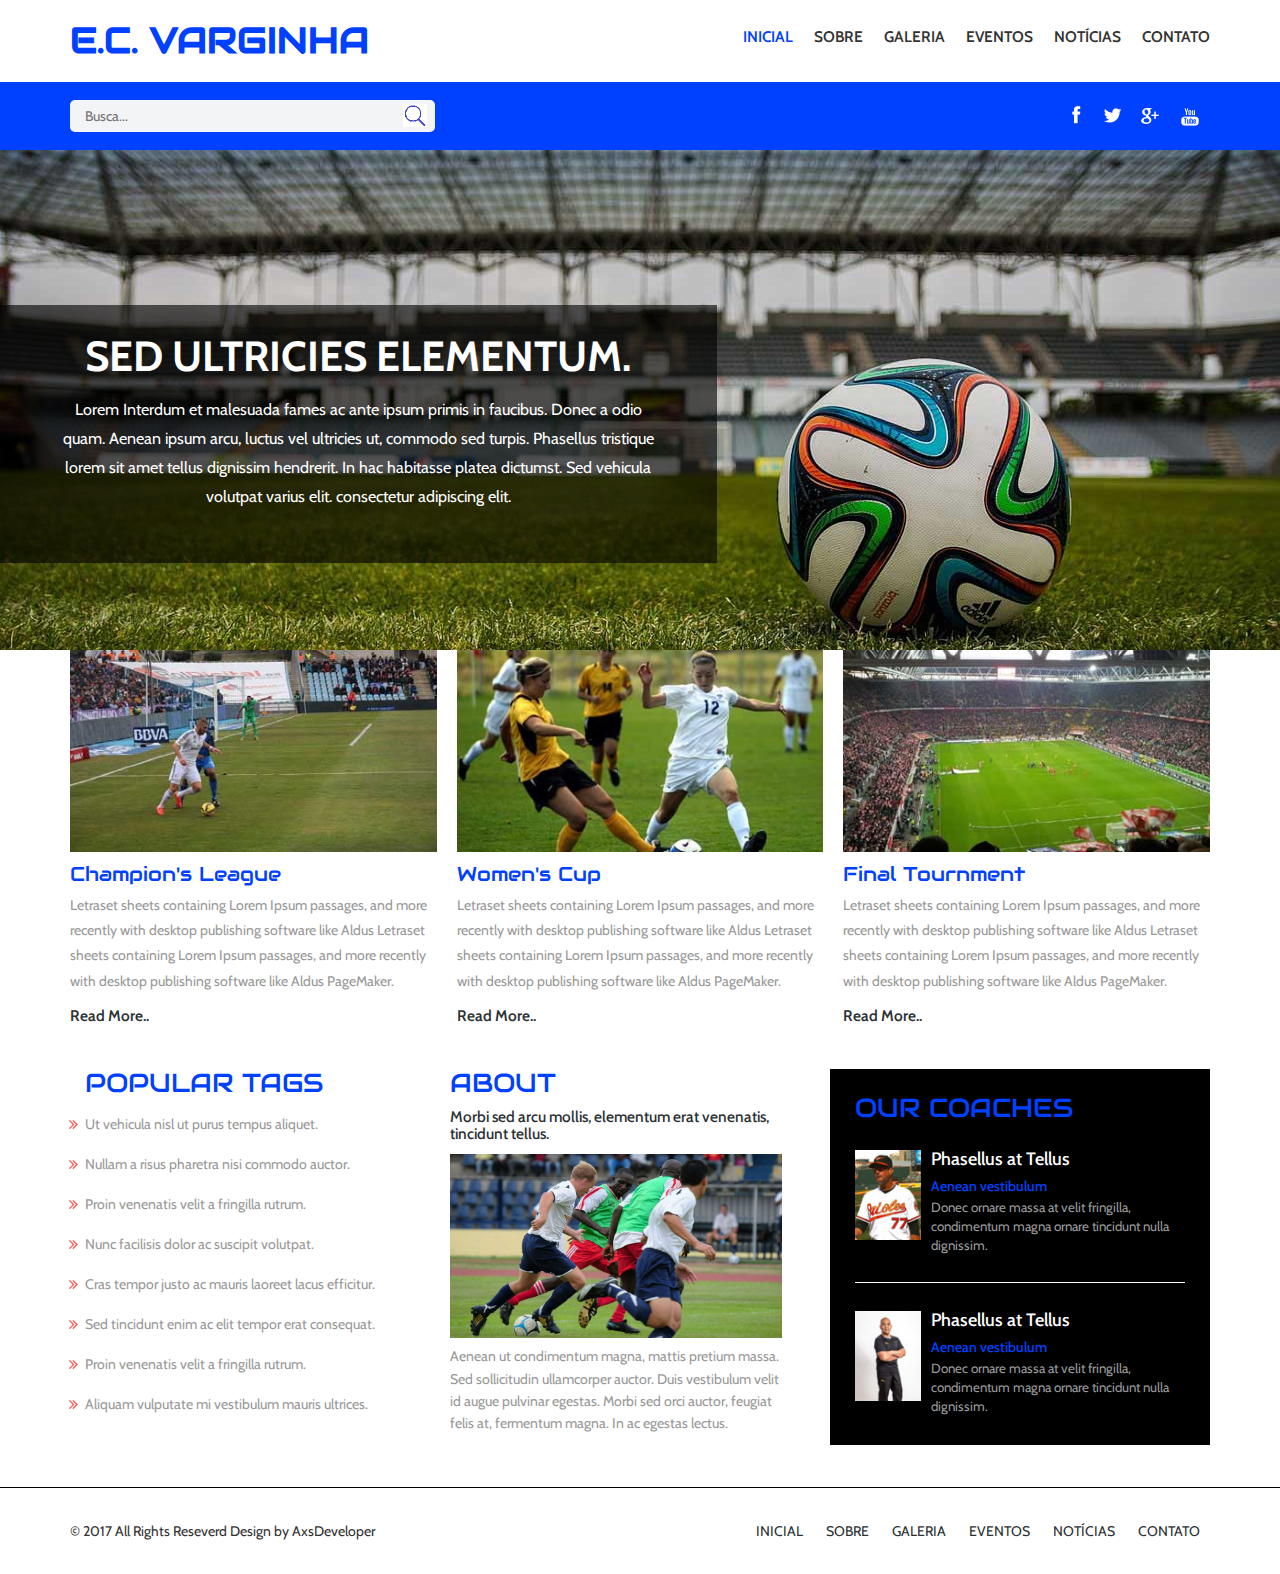
<file: public/index.html>
<!DOCTYPE html>
<html>
<head>
	<title>Esporte Clube Varginha - INICIAL</title>
	<!--fonts-->
		<link href='http://fonts.googleapis.com/css?family=Francois+One' rel='stylesheet' type='text/css'>
		<link href='http://fonts.googleapis.com/css?family=Cabin:400,500,600,700' rel='stylesheet' type='text/css'>	
	    <link href='http://fonts.googleapis.com/css?family=Audiowide' rel='stylesheet' type='text/css'>		
	<!--//fonts-->		
		<link href="css/bootstrap.css" rel="stylesheet" type="text/css" media="all" />
		<link href="css/style.css" rel="stylesheet" type="text/css" media="all" />
	<!-- for-mobile-apps -->
		<meta name="viewport" content="width=device-width, initial-scale=1">
		<meta http-equiv="Content-Type" content="text/html; charset=utf-8" />
		<meta name="keywords" content="Site oficial do Esporte Clube Varginha" />
		<script type="application/x-javascript"> addEventListener("load", function() { setTimeout(hideURLbar, 0); }, false); function hideURLbar(){ window.scrollTo(0,1); } </script>
	<!-- //for-mobile-apps -->
	<!-- js -->
		<script src="js/jquery.min.js"></script>
	<!-- js -->
</head>
<body>
<!-- header -->
<div class="header">
	 <div class="container">
		 <div class="logo">
			   <h1><a href="index.html">E.C. VARGINHA</a></h1>
		 </div>	
		 <div class="top-menu">
			 <span class="menu"></span>
			  <ul>
				 <li class="active"><a href="index.html">INICIAL</a></li>
				 <li><a href="about.html">SOBRE</a></li>
				 <li><a href="gallery.html">GALERIA</a></li>
				 <li><a href="404.html">EVENTOS</a></li>
				 <li><a href="event.html">NOTÍCIAS</a></li>
				 <li><a href="contact.html">CONTATO</a></li>
			 </ul>			 
		 </div>			
		 <!-- script-for-menu -->
		 <script>
				$("span.menu").click(function(){
					$(".top-menu ul").slideToggle("slow" , function(){
					});
				});
		 </script>
		 <!-- script-for-menu -->	  	

		 <div class="clearfix"></div>
	 </div>
</div>
<!-- //header -->
<!-- banner -->
<div class="strip">
	 <div class="container">
	 <div class="search">
		    <form>
		    	<input type="text" value="" placeholder="Busca...">
				<input type="submit" value="">
			</form>
     </div>     
	 <div class="social">			 
			 <a href="https://www.facebook.com/ecvarginha/"><i class="facebook"></i></a>
			 <a href="#"><i class="twitter"></i></a>	
			 <a href="#"><i class="google"></i></a>	
			 <a href="#"><i class="youtube"></i></a>		
	 </div>
		<div class="clearfix"></div>
		</div>
</div>
<!-- banner -->
<div class="banner">
		<script src="js/responsiveslides.min.js"></script>
  <script>
    $(function () {
      $("#slider").responsiveSlides({
      	auto: true,
      	speed: 300,
        manualControls: '#slider3-pager',
      });
    });
  </script>

 <div class="slider">
	  <div class="callbacks_container">
	     <ul class="rslides" id="slider">
	         <li>
				  <img src="images/bnr3.jpg" alt="">
				  <div class="banner-info">
				  <h3>Sed ultricies elementum.</h3>
				  <p>Lorem Interdum et malesuada fames ac ante ipsum primis in faucibus. Donec a odio quam. Aenean ipsum arcu, 
				  luctus vel ultricies ut, commodo sed turpis. Phasellus tristique lorem sit amet tellus dignissim hendrerit.
				  In hac habitasse platea dictumst. Sed vehicula volutpat varius elit. consectetur adipiscing elit.</p>
				  </div>
	         </li>
	         <li>
				 <img src="images/bnr2.jpg" alt="">
	        	 <div class="banner-info">
				  <h3>Curabitur turpis posuere rutrum.</h3>
				  <p>Lorem Interdum et malesuada fames ac ante ipsum primis in faucibus. Donec a odio quam. Aenean ipsum arcu, 
				  luctus vel ultricies ut, commodo sed turpis. Phasellus tristique lorem sit amet tellus dignissim hendrerit.
				  In hac habitasse platea dictumst. Sed vehicula volutpat varius elit. consectetur adipiscing elit.</p>
				  </div>
			 </li>
	         <li>
	             <img src="images/bnr1.jpg" alt="">
	        	 <div class="banner-info">
				  <h3>Sed ultricies elementum.</h3>
				  <p>Lorem Interdum et malesuada fames ac ante ipsum primis in faucibus. Donec a odio quam. Aenean ipsum arcu, 
				  luctus vel ultricies ut, commodo sed turpis. Phasellus tristique lorem sit amet tellus dignissim hendrerit.
				  In hac habitasse platea dictumst. Sed vehicula volutpat varius elit. consectetur adipiscing elit.</p>
				  </div>
	         </li>
	      </ul>
	  </div>
  </div>
<div class="content">
	 <div class="container">
		 <div class="content-grids">
			 <div class="col-md-4 content-grid1">
				 <img src="images/c1.jpg" alt=""/>
				 <h3>Champion's League</h3>
				 <p>Letraset sheets containing Lorem Ipsum passages, and more recently with desktop publishing software like Aldus 
				 Letraset sheets containing Lorem Ipsum passages, and more recently with desktop publishing software like Aldus PageMaker.</p>
				 <a href="#">Read More..</a>
			 </div>
			 <div class="col-md-4 content-grid1">
				 <img src="images/c2.jpg" alt=""/>
				 <h3>Women's Cup</h3>
				 <p>Letraset sheets containing Lorem Ipsum passages, and more recently with desktop publishing software like Aldus 
				 Letraset sheets containing Lorem Ipsum passages, and more recently with desktop publishing software like Aldus PageMaker.</p>
				 <a href="#">Read More..</a>
			 </div>
			 <div class="col-md-4 content-grid1">
				 <img src="images/c3.jpg" alt=""/>
				 <h3>Final Tournment</h3>
				 <p>Letraset sheets containing Lorem Ipsum passages, and more recently with desktop publishing software like Aldus 
				 Letraset sheets containing Lorem Ipsum passages, and more recently with desktop publishing software like Aldus PageMaker.</p>
				 <a href="#">Read More..</a>
			 </div>
			 <div class="clearfix"></div>
		 </div>
	 </div>
</div>
<!--- //content--->
<!-- content-bottom -->
<div class="content-info">
	 <div class="container">
		 <div class="content-bottom-grids">
			 <div class="col-md-4 popular">	
				 <h3>POPULAR TAGS</h3>
				 <ul>
					 <li><a href="#">Ut vehicula nisl ut purus tempus aliquet.</a></li>
					 <li><a href="#">Nullam a risus pharetra nisi commodo auctor.</a></li>
					 <li><a href="#">Proin venenatis velit a fringilla rutrum.</a></li>
					 <li><a href="#">Nunc facilisis dolor ac suscipit volutpat.</a></li>
					 <li><a href="#">Cras tempor justo ac mauris laoreet lacus efficitur.</a></li>
					 <li><a href="#">Sed tincidunt enim ac elit tempor erat consequat.</a></li>
					 <li><a href="#">Proin venenatis velit a fringilla rutrum.</a></li>
					 <li><a href="#"> Aliquam vulputate mi vestibulum mauris ultrices.</a></li>
				 </ul>
			 </div>
			 <div class="col-md-4 welcome-pic">
				 <h3>ABOUT</h3>
				 <h4>Morbi sed arcu mollis, elementum erat venenatis, tincidunt tellus.</h4>
				 <img src="images/cnt.ab.jpg" alt=""/>
				 <p>Aenean ut condimentum magna, mattis pretium massa. Sed sollicitudin ullamcorper auctor. Duis vestibulum velit id augue pulvinar egestas. 
				 Morbi sed orci auctor, feugiat felis at, fermentum magna. In ac egestas lectus.</p>
			</div>
			<div class="col-md-4 coach">
				 <h3>OUR COACHES</h3>
				 <div class="coch-grid chr">
					 <div class="coach-pic">
						 <img src="images/ch1.jpg" alt=""/>
					 </div>
					 <div class="coach-pic-info">
						 <h4><a href="#">Phasellus at Tellus</a></h4>
						 <h5>Aenean vestibulum </h5>
						 <p>Donec ornare massa at velit fringilla, condimentum magna ornare tincidunt nulla dignissim.</p>
					 </div>
					 <div class="clearfix"></div>
				 </div>
				 <div class="coch-grid">
					 <div class="coach-pic">
						 <img src="images/ch2.jpg" alt=""/>
					 </div>
					 <div class="coach-pic-info">
						 <h4><a href="#">Phasellus at Tellus</a></h4>
						 <h5>Aenean vestibulum </h5>
						 <p>Donec ornare massa at velit fringilla, condimentum magna ornare tincidunt nulla dignissim.</p>
					 </div>
					 <div class="clearfix"></div>
				 </div>
			</div>
			<div class="clearfix"></div>
		 </div>
	 </div>
</div>
<!-- //content-bottom -->
<!--footer-->
<div class="footer">
	 <div class="container">
		 <div class="copywrite">
			 <p>© 2017 All Rights Reseverd Design by AxsDeveloper</a> </p>
		 </div>
		 <div class="footer-menu">
			 <ul>
				 <li class="active"><a href="index.html">INICIAL</a></li>
				 <li><a href="about.html">SOBRE</a></li>
				 <li><a href="gallery.html">GALERIA</a></li>
				 <li><a href="404.html">EVENTOS</a></li>
				 <li><a href="event.html">NOTÍCIAS</a></li>
				 <li><a href="contact.html">CONTATO</a></li>
			 </ul>
		 </div>
		 <div class="clearfix"></div>
	 </div>
</div>
<!-- //footer -->
</body>
</html>
</file>
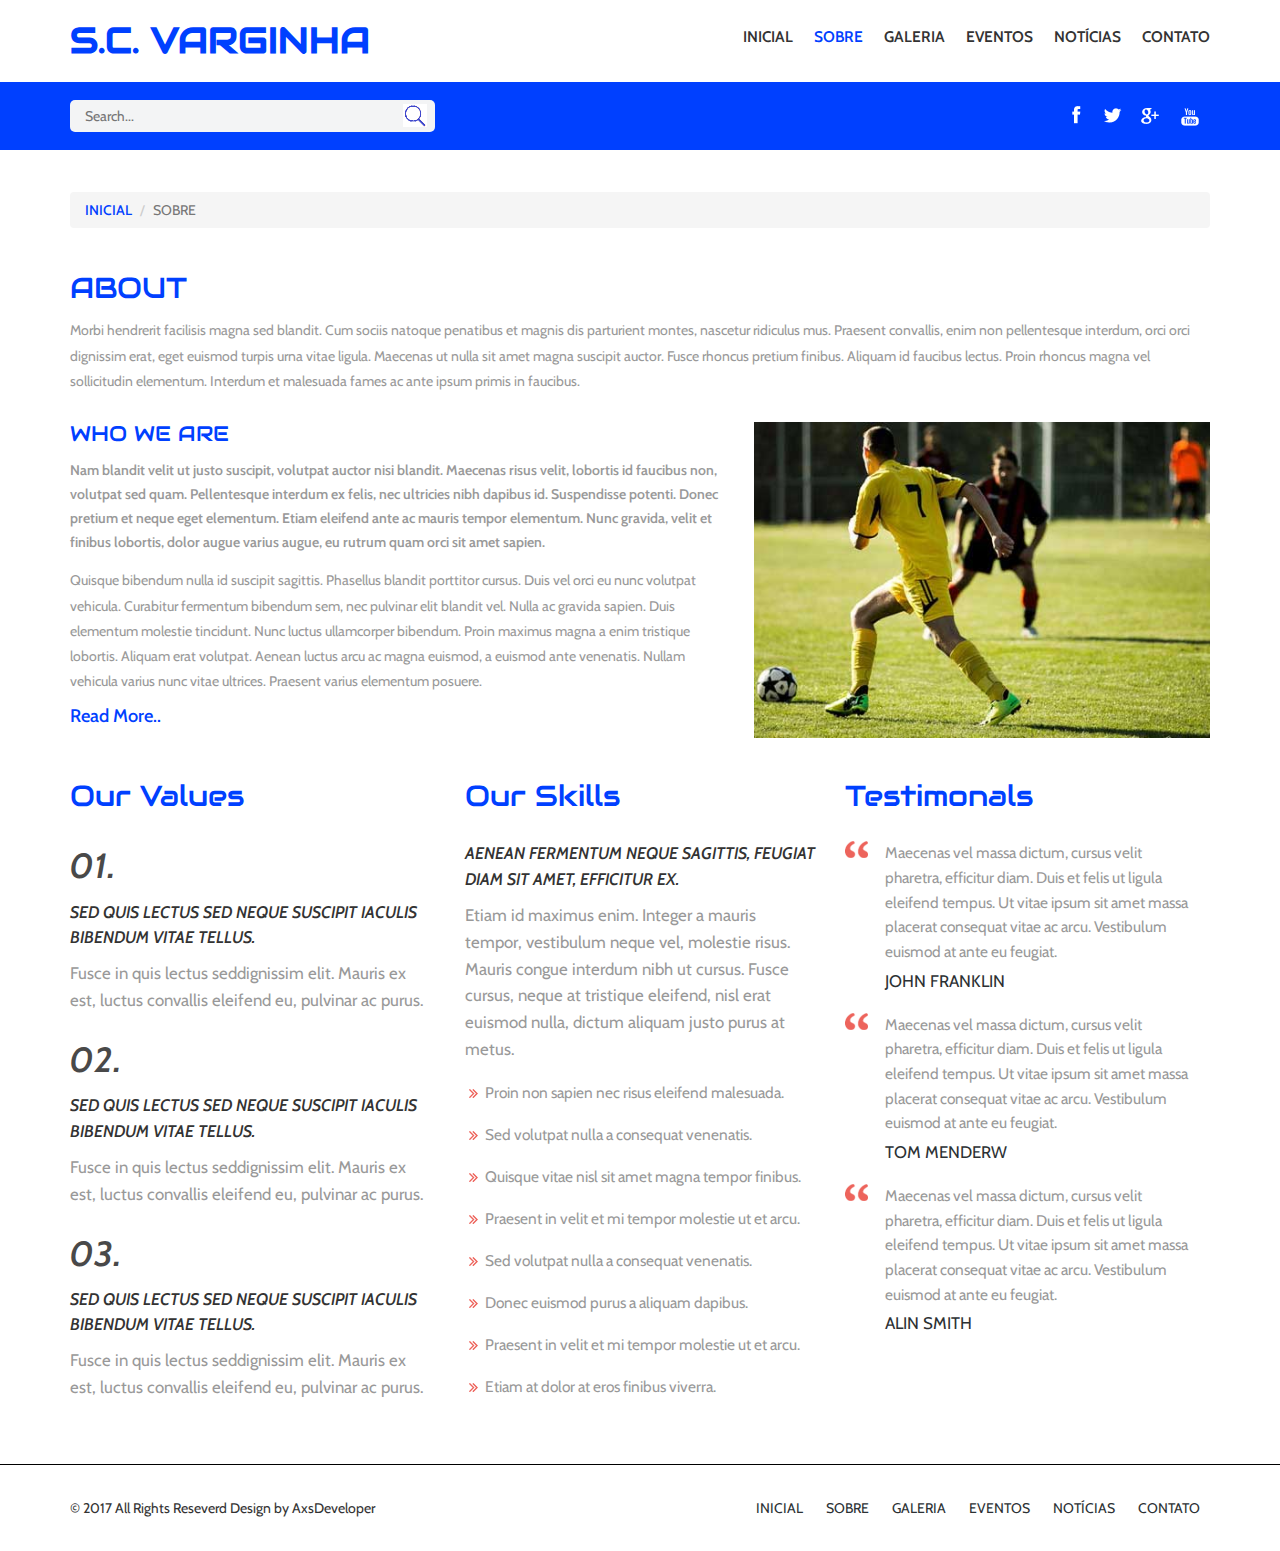
<file: public/about.html>
<!DOCTYPE html>
<html>
<head>
	<title>Sport Clube Varginha - SOBRE</title>
	<!--fonts-->
		<link href='http://fonts.googleapis.com/css?family=Francois+One' rel='stylesheet' type='text/css'>
		<link href='http://fonts.googleapis.com/css?family=Cabin:400,500,600,700' rel='stylesheet' type='text/css'>		
		 <link href='http://fonts.googleapis.com/css?family=Audiowide' rel='stylesheet' type='text/css'>
	<!--//fonts-->
		<link href="css/bootstrap.css" rel="stylesheet" type="text/css" media="all" />
		<link href="css/style.css" rel="stylesheet" type="text/css" media="all" />
	<!-- for-mobile-apps -->
		<meta name="viewport" content="width=device-width, initial-scale=1">
		<meta http-equiv="Content-Type" content="text/html; charset=utf-8" />
		<meta name="keywords" content="Site oficial do Sport Clube Varginha" />
		<script type="application/x-javascript"> addEventListener("load", function() { setTimeout(hideURLbar, 0); }, false); function hideURLbar(){ window.scrollTo(0,1); } </script>
	<!-- //for-mobile-apps -->
	<!-- js -->
		<script type="text/javascript" src="js/jquery.min.js"></script>
	<!-- js -->
</head>
<body>
<!-- header -->
<div class="header">
	 <div class="container">
		 <div class="logo">
			   <h1><a href="index.html">S.C. VARGINHA</a></h1>
		 </div>	
		 <div class="top-menu">
			 <span class="menu"></span>
			  <ul>
				 <li><a href="index.html">INICIAL</a></li>
				 <li class="active"><a href="about.html">SOBRE</a></li>
				 <li><a href="gallery.html">GALERIA</a></li>
				 <li><a href="404.html">EVENTOS</a></li>
				 <li><a href="event.html">NOTÍCIAS</a></li>
				 <li><a href="contact.html">CONTATO</a></li>
			 </ul>			 
		 </div>
		 <!-- script-for-menu -->
		 <script>
				$("span.menu").click(function(){
					$(".top-menu ul").slideToggle("slow" , function(){
					});
				});
		 </script>
		 <!-- script-for-menu -->
		 <div class="clearfix"></div>
	 </div>
</div>
<!-- //header -->
<!-- banner -->
<div class="strip">
	 <div class="container">
	 <div class="search">
		    <form>
		    	<input type="text" value="" placeholder="Search...">
				<input type="submit" value="">
			</form>
     </div>     
	 <div class="social">			 
			 <a href="#"><i class="facebook"></i></a>
			 <a href="#"><i class="twitter"></i></a>	
			 <a href="#"><i class="google"></i></a>	
			 <a href="#"><i class="youtube"></i></a>	
	 </div>
		<div class="clearfix"></div>
		</div>
</div>
<!-- banner -->
<!-- about -->
<div class="about">
	 <div class="container">
		 <ol class="breadcrumb">
		  <li><a href="index.html">INICIAL</a></li>
		  <li class="active">SOBRE</li>
		 </ol>
		 <h2>ABOUT</h2>
		 <div class="about-head">
			 <p>Morbi hendrerit facilisis magna sed blandit. Cum sociis natoque penatibus et magnis dis parturient montes, nascetur ridiculus mus.
			 Praesent convallis, enim non pellentesque interdum, orci orci dignissim erat, eget euismod turpis urna vitae ligula. Maecenas ut nulla sit amet magna suscipit auctor.
			 Fusce rhoncus pretium finibus. Aliquam id faucibus lectus. Proin rhoncus magna vel sollicitudin elementum. Interdum et malesuada fames ac ante ipsum primis in faucibus.</p>
		 </div>
		 <div class="about-grids">
			 <div class="about-grid">
				 <h3>WHO WE ARE</h3>
				 <p class="abt-info">Nam blandit velit ut justo suscipit, volutpat auctor nisi blandit. Maecenas risus velit, lobortis id faucibus non, volutpat sed quam. Pellentesque interdum ex felis, 
				 nec ultricies nibh dapibus id. Suspendisse potenti. Donec pretium et neque eget elementum. Etiam eleifend ante ac mauris tempor elementum. Nunc gravida, velit et finibus lobortis,
				 dolor augue varius augue, eu rutrum quam orci sit amet sapien.</p>
				 <p>Quisque bibendum nulla id suscipit sagittis. Phasellus blandit porttitor cursus. Duis vel orci eu nunc volutpat vehicula. Curabitur fermentum bibendum sem, nec pulvinar elit 
				 blandit vel. Nulla ac gravida sapien. Duis elementum molestie tincidunt. Nunc luctus ullamcorper bibendum. Proin maximus magna a enim tristique lobortis. Aliquam erat volutpat. 
				 Aenean luctus arcu ac magna euismod, a euismod ante venenatis. Nullam vehicula varius nunc vitae ultrices. Praesent varius elementum posuere.</p>
				 <a href="#">Read More..</a>
			</div>
			 <div class="about-pic">
				 <img src="images/abt.jpg" alt=""/>
			 </div>
			 <div class="clearfix"></div>
		 </div>
		 <div class="abt_text">
				<div class="col-md-4 values">
					 <h3>Our Values</h3>
					 <div class="value-grd">
						 <span>01.</span>
						 <h4>Sed quis lectus sed neque suscipit iaculis bibendum vitae tellus.</h4>
						 <p>Fusce in quis lectus seddignissim elit. Mauris ex est, luctus convallis eleifend eu, pulvinar ac purus.</p>
					 </div>
					 <div class="value-grd">
						 <span>02.</span>
						 <h4>Sed quis lectus sed neque suscipit iaculis bibendum vitae tellus.</h4>
						 <p>Fusce in quis lectus seddignissim elit. Mauris ex est, luctus convallis eleifend eu, pulvinar ac purus.</p>
					 </div>
					 <div class="value-grd">
						 <span>03.</span>
						 <h4>Sed quis lectus sed neque suscipit iaculis bibendum vitae tellus.</h4>
						 <p>Fusce in quis lectus seddignissim elit. Mauris ex est, luctus convallis eleifend eu, pulvinar ac purus.</p>
					 </div>
				</div>
				<div class="col-md-4 skills">
					 <h3>Our Skills</h3>
					 <h4>Aenean fermentum neque sagittis, feugiat diam sit amet, efficitur ex.</h4>
					 <p>Etiam id maximus enim. Integer a mauris tempor, vestibulum neque vel, molestie risus. Mauris congue interdum 
					 nibh ut cursus. Fusce cursus, neque at tristique eleifend, nisl erat euismod nulla, dictum aliquam justo purus at metus.</p>
					 <ul>
						<li><a href="#">Proin non sapien nec risus eleifend malesuada.</a></li>
						<li><a href="#">Sed volutpat nulla a consequat venenatis.</a></li>
						<li><a href="#">Quisque vitae nisl sit amet magna tempor finibus.</a></li>
						<li><a href="#">Praesent in velit et mi tempor molestie ut et arcu.</a></li>
						<li><a href="#">Sed volutpat nulla a consequat venenatis.</a></li>
						<li><a href="#">Donec euismod purus a aliquam dapibus.</a></li>
						<li><a href="#">Praesent in velit et mi tempor molestie ut et arcu.</a></li>
						<li><a href="#">Etiam at dolor at eros finibus viverra.</a></li>
					</ul>
				</div>
				<div class="col-md-4 testi">
					 <h3>Testimonals</h3>
				     <p>Maecenas vel massa dictum, cursus velit pharetra, efficitur diam. Duis et felis ut ligula eleifend tempus. 
					 Ut vitae ipsum sit amet massa placerat consequat vitae ac arcu. Vestibulum euismod at ante eu feugiat.</p>
					 <a href="#">JOHN FRANKLIN</a>
					 <p>Maecenas vel massa dictum, cursus velit pharetra, efficitur diam. Duis et felis ut ligula eleifend tempus. 
					 Ut vitae ipsum sit amet massa placerat consequat vitae ac arcu. Vestibulum euismod at ante eu feugiat.</p>
					 <a href="#">TOM MENDERW</a>
					 <p>Maecenas vel massa dictum, cursus velit pharetra, efficitur diam. Duis et felis ut ligula eleifend tempus. 
					 Ut vitae ipsum sit amet massa placerat consequat vitae ac arcu. Vestibulum euismod at ante eu feugiat.</p>
					 <a href="#">ALIN SMITH</a>
				</div>
				<div class="clearfix"></div>
		 </div>		
	 </div>
</div>
<!-- //about -->
<!--footer-->
<div class="footer">
	 <div class="container">
		 <div class="copywrite">
			 <p>© 2017 All Rights Reseverd Design by AxsDeveloper</p>
		 </div>
		 <div class="footer-menu">
			 <ul>
				 <li><a href="index.html">INICIAL</a></li>
				 <li class="active"><a href="about.html">SOBRE</a></li>
				 <li><a href="gallery.html">GALERIA</a></li>
				 <li><a href="404.html">EVENTOS</a></li>
				 <li><a href="event.html">NOTÍCIAS</a></li>
				 <li><a href="contact.html">CONTATO</a></li>
			 </ul>
		 </div>
		 <div class="clearfix"></div>
	 </div>
</div>
<!-- //footer -->
</body>
</html>
</file>
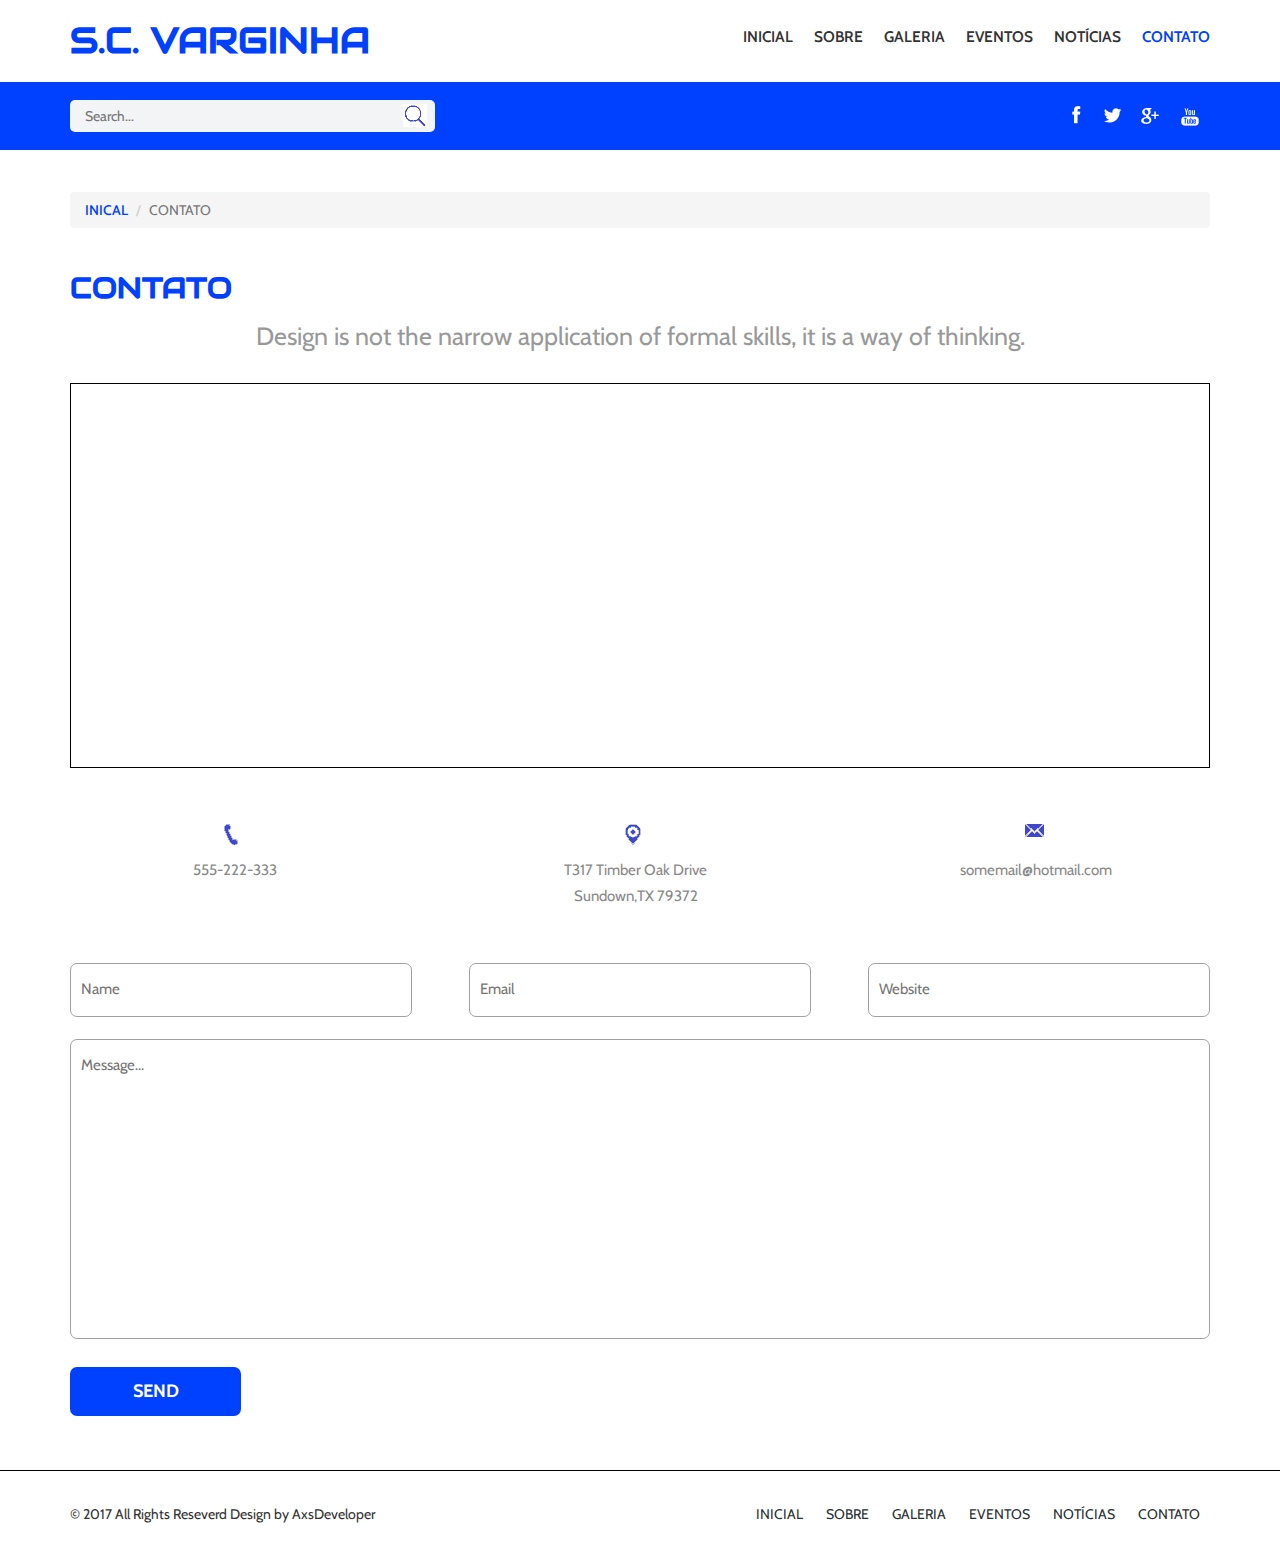
<file: public/contact.html>
<!DOCTYPE html>
<html>
<head>
	<title>Sport Clube Varginha - CONTATO</title>
	<!--fonts-->
		<link href='http://fonts.googleapis.com/css?family=Francois+One' rel='stylesheet' type='text/css'>
		<link href='http://fonts.googleapis.com/css?family=Cabin:400,500,600,700' rel='stylesheet' type='text/css'>	
 <link href='http://fonts.googleapis.com/css?family=Audiowide' rel='stylesheet' type='text/css'>		
	<!--//fonts-->
		<link href="css/bootstrap.css" rel="stylesheet" type="text/css" media="all" />
		<link href="css/style.css" rel="stylesheet" type="text/css" media="all" />
	<!-- for-mobile-apps -->
		<meta name="viewport" content="width=device-width, initial-scale=1">
		<meta http-equiv="Content-Type" content="text/html; charset=utf-8" />
		<meta name="keywords" content="Site oficial do Sport Clube Varginha" />
		<script type="application/x-javascript"> addEventListener("load", function() { setTimeout(hideURLbar, 0); }, false); function hideURLbar(){ window.scrollTo(0,1); } </script>
	<!-- //for-mobile-apps -->
	<!-- js -->
		<script type="text/javascript" src="js/jquery.min.js"></script>
	<!-- js -->
</head>
<body>
<!-- header -->
<div class="header">
	 <div class="container">
		 <div class="logo">
			   <h1><a href="index.html">S.C. VARGINHA</a></h1>
		 </div>	
		 <div class="top-menu">
			 <span class="menu"></span>
			  <ul>
				 <li><a href="index.html">INICIAL</a></li>
				 <li><a href="about.html">SOBRE</a></li>
				 <li><a href="gallery.html">GALERIA</a></li>
				 <li><a href="404.html">EVENTOS</a></li>
				 <li><a href="event.html">NOTÍCIAS</a></li>
				 <li class="active"><a href="contact.html">CONTATO</a></li>
			 </ul>			 
		 </div>
		 <!-- script-for-menu -->
		 <script>
				$("span.menu").click(function(){
					$(".top-menu ul").slideToggle("slow" , function(){
					});
				});
		 </script>
		 <!-- script-for-menu -->
		 <div class="clearfix"></div>
	 </div>
</div>
<!-- //header -->
<!-- banner -->
<div class="strip">
	 <div class="container">
	 <div class="search">
		    <form>
		    	<input type="text" value="" placeholder="Search...">
				<input type="submit" value="">
			</form>
     </div>     
	 <div class="social">			 
			 <a href="#"><i class="facebook"></i></a>
			 <a href="#"><i class="twitter"></i></a>	
			 <a href="#"><i class="google"></i></a>	
			 <a href="#"><i class="youtube"></i></a>		
	 </div>
		<div class="clearfix"></div>
		</div>
</div>
<!-- banner -->
<!-- //header -->
<div class="container">
		 <ol class="breadcrumb">
		  <li><a href="index.html">INICAL</a></li>
		  <li class="active">CONTATO</li>
		 </ol>
</div>
<!-- //header -->
<div class="contact">
	 <div class="container">
		 <div class="contact-grids">
			 <h2>CONTATO</h2>
			 <p class="design">Design is not the narrow application of formal skills, it is a way of thinking.</p>
			 <div class="map">
				<iframe src="https://www.google.com/maps/embed?pb=!1m16!1m12!1m3!1d204325.7486472088!2d-79.590332!3d36.852298450000006!2m3!1f0!2f0!3f0!3m2!1i1024!2i768!4f13.1!2m1!1smarketing+agencies+near+Worlds%2C+VA%2C+United+States!5e0!3m2!1sen!2sin!4v1428557104646" frameborder="0" style="border:0"></iframe>
			 </div>
			 <div class="contact-icons">
				<div class="contact-grid">
					<div class="contact-fig">
						<span> </span>
					</div>
					<p>555-222-333</p>
				</div>
				<div class="contact-grid">
					<div class="contact-fig1">
						<span> </span>
					</div>
					<p>T317 Timber Oak Drive
						<span>Sundown,TX 79372</span></p>
				</div>
				<div class="contact-grid">
					<div class="contact-fig2">
						<span> </span>
					</div>
					<p><a href="mailto:info@example.com">somemail@hotmail.com</a></p>
				</div>
				<div class="clearfix"> </div>
			 </div>
			 <form>
				<input type="text" placeholder="Name" required=" ">
				<input type="text" placeholder="Email" required=" ">
				<input type="text" placeholder="Website" required=" ">
				<textarea placeholder="Message..." required=" "></textarea>
				<input type="submit" value="SEND">
			 </form>
		 </div>
	 </div>
</div>
<!-- contact -->

<!--footer-->
<div class="footer">
	 <div class="container">
		 <div class="copywrite">
			 <p>© 2017 All Rights Reseverd Design by AxsDeveloper</p>
		 </div>
		 <div class="footer-menu">
			 <ul>
				 <li><a href="index.html">INICIAL</a></li>
				 <li><a href="about.html">SOBRE</a></li>
				 <li><a href="gallery.html">GALERIA</a></li>
				 <li><a href="404.html">EVENTOS</a></li>
				 <li><a href="event.html">NOTÍCIAS</a></li>
				 <li class="active"><a href="contact.html">CONTATO</a></li>
			 </ul>
		 </div>
		 <div class="clearfix"></div>
	 </div>
</div>
<!-- //footer -->
</body>
</html>
</file>
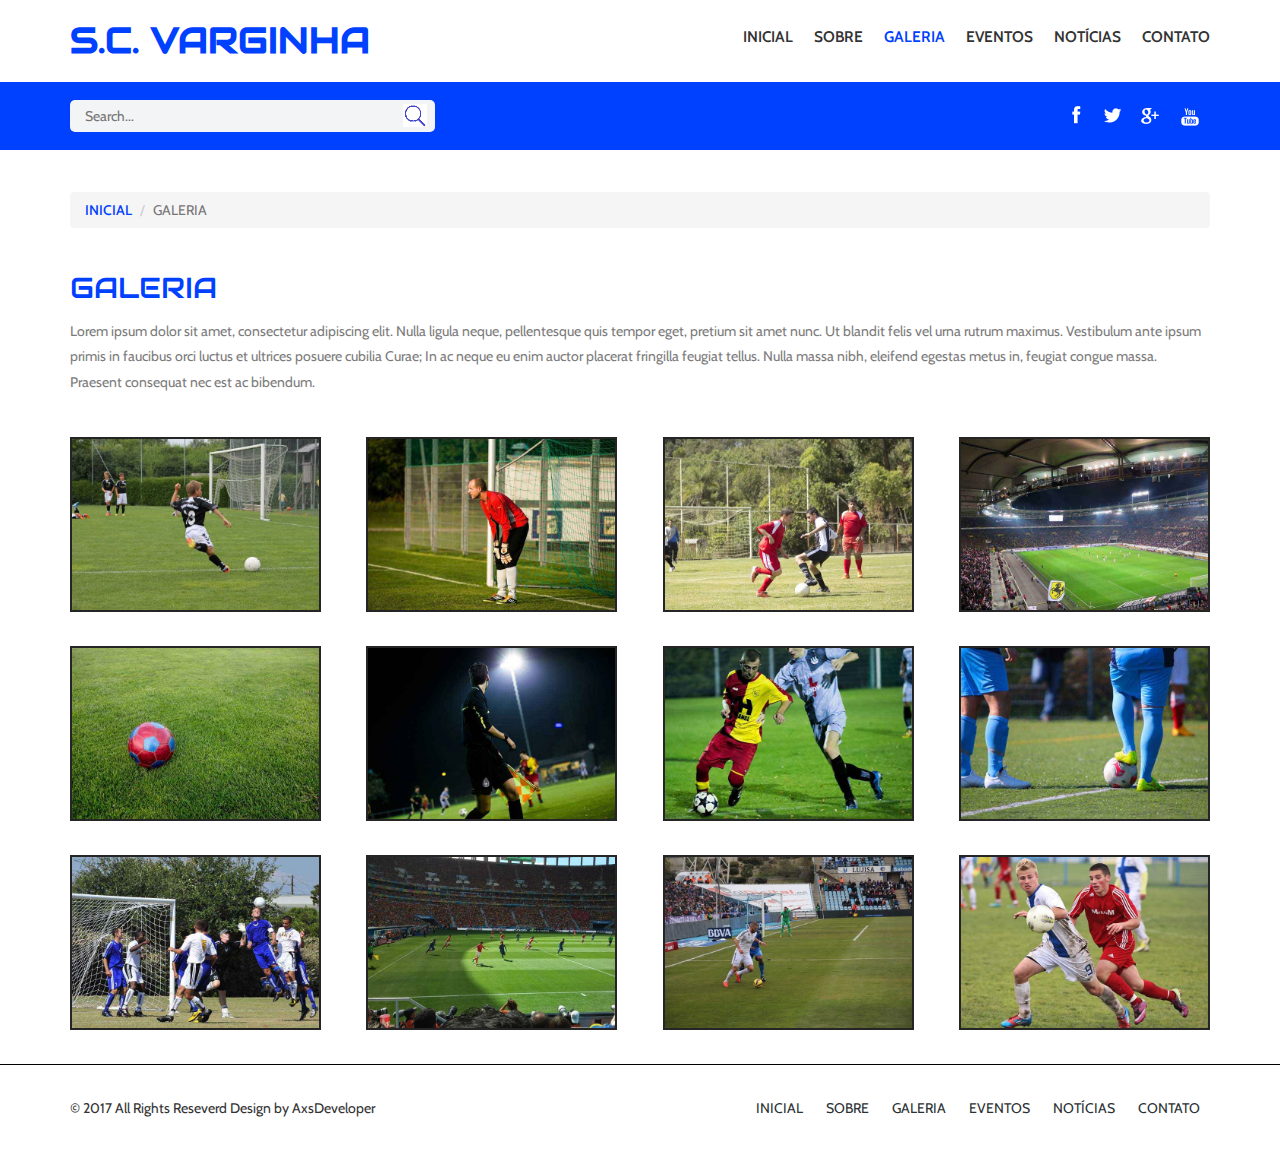
<file: public/gallery.html>
<!DOCTYPE html>
<html>
<head>
	<title>Sport Clube Varginha - GALERIA</title>
	<!--fonts-->
		<link href='http://fonts.googleapis.com/css?family=Francois+One' rel='stylesheet' type='text/css'>
		 <link href='http://fonts.googleapis.com/css?family=Audiowide' rel='stylesheet' type='text/css'>
		<link href='http://fonts.googleapis.com/css?family=Cabin:400,500,600,700' rel='stylesheet' type='text/css'>		
	<!--//fonts-->
		<link href="css/bootstrap.css" rel="stylesheet" type="text/css" media="all" />
		<link href="css/style.css" rel="stylesheet" type="text/css" media="all" />
	<!-- for-mobile-apps -->
		<meta name="viewport" content="width=device-width, initial-scale=1">
		<meta http-equiv="Content-Type" content="text/html; charset=utf-8" />
		<meta name="keywords" content="Site oficial do Sport Clube Varginha" />
		<script type="application/x-javascript"> addEventListener("load", function() { setTimeout(hideURLbar, 0); }, false); function hideURLbar(){ window.scrollTo(0,1); } </script>
	<!-- //for-mobile-apps -->
	<!-- js -->
		<script type="text/javascript" src="js/jquery.min.js"></script>
	<!-- js -->
</head>
<body>
<!-- header -->
<div class="header">
	 <div class="container">
		 <div class="logo">
			   <h1><a href="index.html">S.C. VARGINHA</a></h1>
		 </div>	
		 <div class="top-menu">
			 <span class="menu"></span>
			  <ul>
				 <li><a href="index.html">INICIAL</a></li>
				 <li><a href="about.html">SOBRE</a></li>
				 <li class="active"><a href="gallery.html">GALERIA</a></li>
				 <li><a href="404.html">EVENTOS</a></li>
				 <li><a href="event.html">NOTÍCIAS</a></li>
				 <li><a href="contact.html">CONTATO</a></li>
			 </ul>			 
		 </div>
		 <!-- script-for-menu -->
		 <script>
				$("span.menu").click(function(){
					$(".top-menu ul").slideToggle("slow" , function(){
					});
				});
		 </script>
		 <!-- script-for-menu -->
		 <div class="clearfix"></div>
	 </div>
</div>
<!-- //header -->
<!-- banner -->
<div class="strip">
	 <div class="container">
	 <div class="search">
		    <form>
		    	<input type="text" value="" placeholder="Search...">
				<input type="submit" value="">
			</form>
     </div>     
	 <div class="social">			 
			 <a href="#"><i class="facebook"></i></a>
			 <a href="#"><i class="twitter"></i></a>	
			 <a href="#"><i class="google"></i></a>	
			 <a href="#"><i class="youtube"></i></a>	
	 </div>
		<div class="clearfix"></div>
		</div>
</div>
<!-- banner -->
<div class="gallery-head">
	 <div class="container">
		 <ol class="breadcrumb">
		  <li><a href="index.html">INICIAL</a></li>
		  <li class="active">GALERIA</li>
		 </ol>
	 </div>
	 <div class="gallery-text">
		 <div class="container">
		 <h2>GALERIA</h2>
		 <p>Lorem ipsum dolor sit amet, consectetur adipiscing elit. Nulla ligula neque, pellentesque quis tempor eget, pretium sit amet nunc.
		 Ut blandit felis vel urna rutrum maximus. Vestibulum ante ipsum primis in faucibus orci luctus et ultrices posuere cubilia Curae; In ac neque eu enim auctor placerat fringilla feugiat tellus. Nulla massa nibh, eleifend egestas metus in, feugiat congue massa. Praesent consequat nec est ac bibendum.</p>
		 </div>
	 </div>
	 <div class="container">	
		 <div class="main">
		 <div class="gallery">	
			  <section>
				  <ul class="lb-album">
					  <li>
						 <a href="#image-1">
						     <img src="images/g1.jpg" class="img-responsive" alt="">
							 <span> </span>
						 </a>
						  <div class="lb-overlay" id="image-1">
							 <img src="images/g1.jpg" class="img-responsive" alt="image03">
							 <a href="#page" class="lb-close"> </a>
						 </div>
					  </li>
					  <li>
						 <a href="#image-abt2">
						     <img src="images/g2.jpg" class="img-responsive" alt="">
							 <span> </span>
						 </a>
						  <div class="lb-overlay" id="image-abt2">
							 <img src="images/g2.jpg" class="img-responsive" alt="image03">
							 <a href="#page" class="lb-close"> </a>
						 </div>
					  </li>
					  <li>
						 <a href="#image-2">
						     <img src="images/g3.jpg" class="img-responsive" alt="">
							 <span> </span>
						 </a>
						  <div class="lb-overlay" id="image-2">
							 <img src="images/g3.jpg" class="img-responsive" alt="image03">
							 <a href="#page" class="lb-close"> </a>
						 </div>
					  </li>
					  <li>
						 <a href="#image-4">
						     <img src="images/g4.jpg" class="img-responsive" alt="">
							 <span> </span>
						 </a>
						  <div class="lb-overlay" id="image-4">
							 <img src="images/g4.jpg" class="img-responsive" alt="image03">
							 <a href="#page" class="lb-close"> </a>
						 </div>
					  </li>							
				 </ul>
				 <ul class="lb-album">
					  <li>
						 <a href="#image-5">
						     <img src="images/g5.jpg" class="img-responsive" alt="">
							 <span> </span>
						 </a>
						  <div class="lb-overlay" id="image-5">
							 <img src="images/g5.jpg" class="img-responsive" alt="image03">
							 <a href="#page" class="lb-close"> </a>
						 </div>
					  </li>
					  <li>
						 <a href="#image-6">
						     <img src="images/g6.jpg" class="img-responsive" alt="">
							 <span> </span>
						 </a>
						  <div class="lb-overlay" id="image-6">
							 <img src="images/g6.jpg" class="img-responsive" alt="image03">
							 <a href="#page" class="lb-close"> </a>
						 </div>
					  </li>
					  <li>
						 <a href="#image-abt1">
						     <img src="images/g7.jpg" class="img-responsive" alt="">
							 <span> </span>
						 </a>
						  <div class="lb-overlay" id="image-abt1">
							 <img src="images/g7.jpg" class="img-responsive" alt="image03">
							 <a href="#page" class="lb-close"> </a>
						 </div>
					  </li>
					  <li>
						 <a href="#image-g8">
						     <img src="images/g8.jpg" class="img-responsive" alt="">
							 <span> </span>
						 </a>
						  <div class="lb-overlay" id="image-g8">
							 <img src="images/g8.jpg" class="img-responsive" alt="image03">
							 <a href="#page" class="lb-close"> </a>
						 </div>
					  </li>							
				 </ul>
				 <ul class="lb-album">
					  <li>
						 <a href="#image-g9">
						     <img src="images/g9.jpg" class="img-responsive" alt="">
							 <span> </span>
						 </a>
						  <div class="lb-overlay" id="image-g9">
							 <img src="images/g9.jpg" class="img-responsive" alt="image03">
							 <a href="#page" class="lb-close"> </a>
						 </div>
					  </li>
					  <li>
						 <a href="#image-abt3">
						     <img src="images/g10.jpg" class="img-responsive" alt="">
							 <span> </span>
						 </a>
						  <div class="lb-overlay" id="image-abt3">
							 <img src="images/g10.jpg" class="img-responsive" alt="image03">
							 <a href="#page" class="lb-close"> </a>
						 </div>
					  </li>
					  <li>
						 <a href="#image-3">
						     <img src="images/g11.jpg" class="img-responsive" alt="">
							 <span> </span>
						 </a>
						  <div class="lb-overlay" id="image-3">
							 <img src="images/g11.jpg" class="img-responsive" alt="image03">
							 <a href="#page" class="lb-close"> </a>
						 </div>
					  </li>
					  <li>
						 <a href="#image-12">
						     <img src="images/g12.jpg" class="img-responsive" alt="">
							 <span> </span>
						 </a>
						  <div class="lb-overlay" id="image-12">
							 <img src="images/g12.jpg" class="img-responsive" alt="image03">
							 <a href="#page" class="lb-close"> </a>
						 </div>
					  </li>							
				 </ul>
			 </section>
			 <div class="clearfix"> </div>
		  </div>
			</div>
	 </div>
</div>
<!--footer-->
<div class="footer">
	 <div class="container">
		 <div class="copywrite">
			 <p>© 2017 All Rights Reseverd Design by AxsDeveloper </p>
		 </div>
		 <div class="footer-menu">
			 <ul>
				 <li><a href="index.html">INICIAL</a></li>
				 <li><a href="about.html">SOBRE</a></li>
				 <li class="active"><a href="gallery.html">GALERIA</a></li>
				 <li><a href="404.html">EVENTOS</a></li>
				 <li><a href="event.html">NOTÍCIAS</a></li>
				 <li><a href="contact.html">CONTATO</a></li>
			 </ul>
		 </div>
		 <div class="clearfix"></div>
	 </div>
</div>
<!-- //footer -->
</body>
</html>
</file>
<file: public/css/style.css>
body{
	margin:0;
	font-family: 'Cabin', sans-serif;
	
}
body a{
	transition: 0.5s all ease;
	-webkit-transition: 0.5s all ease;
	-moz-transition: 0.5s all ease;
	-o-transition: 0.5s all ease;
	-ms-transition: 0.5s all ease;
}
h1,h2,h3,h4,h5,h6{
	margin:0;			   
}
p{
	margin:0;
}
ul,label{
	margin:0;
	padding:0;
}
body a:hover{
	text-decoration:none;
}
ol.breadcrumb{
	margin-top:3em;
	margin-bottom:0;
}
ol.breadcrumb li a{
	color:#0040FF;
	font-weight:500;
}
ol.breadcrumb li a:hover{
	text-decoration:underline;
}
/*--banner--*/
.header{
	padding:1.5em 0;
}
.logo{
	float:left;
}
.logo h1 a{
	font-family: 'Audiowide', cursive;
	color:#0040FF;
	font-weight:600;
}
.top-menu{
	float:right;
}
.top-menu ul li{
	display:inline-block;
}
.top-menu ul li a{
	color:#333;
	padding:5px 0px 5px 18px;
	display:block;
	font-size:1.1em;
	font-weight:600;
}
.top-menu ul li a:hover,.top-menu ul li.active a{
	color:#0040FF;
}
.strip{
	background:#0040FF;
	padding:1.3em 1em; 
}
.search {
  position: relative;
  background: #f3f4f5;  
  float: left;
  width: 32%;
  border-radius:5px;
}
.search form {
  width: 100%;
}
.search input[type="text"] {
  margin: 0px 0;
  padding: 6px 10px 6px 15px;
  outline: none;
  color: #5a5a5a;
  background: none;
  border: none;
  width: 89.33333%;
  position: relative;
  font-size: 1em;
  -webkit-appearance: none;
}
.search input[type="submit"] {
  background: url('../images/search1.png') no-repeat 0px 1px;
  border: none;
  cursor: pointer;
  width: 24px;
  outline: none;
  position: absolute;
  height: 24px;
    top: 3px;
  right: 8px;
} 
.social{
	float:right;
}
.social i {
width: 27px;
height: 27px;
background: url('../images/social.png') no-repeat 0px 0px;
display: inline-block;
margin:0 5px;
}
a i.facebook{
background-position:-3px -2px;
}
a i.twitter{
background-position: -43px -3px;
}
a i.dribble{
background-position: -83px -3px;
}
a i.google{
background-position:-126px -2px
}
a i.youtube{
background-position:-167px -3px;
}
a i.facebook:hover{
background-position:-3px -36px;
}
a i.twitter:hover{
background-position: -43px -36px;
}
a i.dribble:hover{
background-position: -83px -36px;
}
a i.google:hover{
background-position:-126px -36px
}
a i.youtube:hover{
background-position:-167px -36px;
}
.banner img,.banner-btm_grid1 img{
	width:100%;
}
.banner-bottom-grids{
	margin:2em 0;
}
.clr2{
	background:#858582;
}
.clr3{
	background:#858582;
}
.clr4{
	background:#eee;
}
.banner-text-info i.icon1 {
  background: url(../images/cl4.png) no-repeat 0px 0px;
  display: inline-block;
  width: 50px;
  height: 53px;
  margin: 42px 0 0 12px;
}
.banner-text-info i.icon2{
  background: url(../images/cl3.png) no-repeat 0px 0px;
  display: inline-block;
  width: 50px;
  height: 53px;
  margin: 42px 0 0 20px;
}
.banner-text-info i.icon3 {
  background: url(../images/cl.png) no-repeat 0px 0px;
  display: inline-block;
  width: 50px;
  height: 53px;
  margin: 42px 0 0 15px;
}
.banner-text-info i.icon4 {
  background: url(../images/cl2.png) no-repeat 0px 0px;
  display: inline-block;
  width: 50px;
  height: 53px;
  margin: 42px 0 0 20px;
}
.bnr-text h3{
	color:#fff;
	font-size:1.8em;
	margin-bottom:7px;
	font-family: 'Audiowide', cursive;
}
.bnr-text p{
	color:#fff;
	font-size:1.1em;
}
.banner-text-info{
	padding:0;
}
.banner-text-info.clr1{
  margin: 0 1% 0 0;
  width: 49%;
  background:#0040FF;
}
.banner-text-info.clr2{
  margin: 0 0 0 1%;
  width: 49%;
  background:rgba(24, 103, 160, 0.88);
}
.banner-text-info.clr3{
  margin: 2% 1% 0 0;
  width: 49%;
  background:#0040FF;
}
.banner-text-info.clr4{
  margin: 2% 0 0 1%;
  width: 49%;
   background:#95BAB4;
}
.bnr-text {
  padding: 0px 0 26px 19px;
}
.btm{
	margin-top:2em;
}
.banner-btm_grid1{
	padding:0;
	width:49%;
}
.welcome{
	margin:4em 0;
	text-align:center;
}
.welcome h3 {
  color:#7EC259;
  font-size: 3.5em;
  margin: 0 0 12px 0;
  font-family: 'Audiowide', cursive;
}
.welcome p {
  line-height: 1.6em;
  color: #999;
}
.welcome h4{
	  color: #111212;
  font-size: 1.3em;
  font-weight: 500;
  margin-bottom: 0.5em;
}
/*--- slider-css --*/
.rslides {
  position: relative;
  list-style: none;
  overflow: hidden;
  width: 100%;
  padding: 0;
  margin: 0;
  }
.rslides li {
  -webkit-backface-visibility: hidden;
  position: absolute;
  display: none;
  width: 100%;
  left: 0;
  top: 0;
  }
.rslides li:first-child {
  position: relative;
  display: block;
  float: left;
  }
.rslides img {
  display: block;
  height: auto;
  float: left;
  width: 100%;
  border: 0;
  }
.banner-info{
	  width: 56%;
  position: absolute;
  top: 31%;
  left: 0%;
  text-align: center;
  background-color:rgba(0, 0, 0, 0.61);
  padding: 2em;
}
.banner-info h3{
	color: #FFF;
	font-weight: 700;
	font-size:3em;
	text-transform: uppercase;
}
.banner-info p{
	color: #FFF;
	line-height: 1.8em;
	font-size: 1.15em;
	width:90%;
	margin:0 auto;
	text-align: center;
	padding:1em 0 1.5em 0;
}
/*-- content --*/
.content-grid1{
	padding:0;
	width:32.15%;
}
.content-grid1:nth-child(2){
	padding:0;
	margin:0 20px;
}
.content-grid1 img{
	width:100%;	
}
.content-grid1 h3{
	color:#0040FF;
	font-size:1.4em;
	margin:12px 0 8px 0;
	  font-family: 'Audiowide', cursive;
}
.content-grid1 p{
	line-height:1.8em;
	color:#999;
}
.content-grid1 a {
  color: #2c3134;
  display:inline-block;
  margin-top:0.7em;
  font-size: 1.1em;
  font-weight: 600;
}
.content-grid1 a:hover{
	  color: #0040FF;
}
/*-- content-info --*/
.content-info{
	margin:3em 0;
}
.welcome-pic h3,.coach h3,.popular h3{
	color:#0040FF;
  font-size: 1.85em;
  font-family: 'Audiowide', cursive;
  margin:0 0 12px 0;
}
.popular ul li{
  padding: 5px 0;
  list-style-image: url(../images/marker.png);
  margin: 0 0px 10px 0px;
  vertical-align: bottom;
}
.popular ul li a{
	display:block;
	color:#999;
}
.popular ul li a:hover{
  color: #0040FF;
} 
.welcome-pic h4{
	color:#2c3134;
	font-size:1.1em;
	font-weight:500;
	margin-bottom:0.7em;
}
p.last-info{
	margin-top:1.4em
}
.welcome-pic  img{
	width:100%;
	margin-bottom:0.5em;
}
.welcome-pic p {
  line-height: 1.6em;
  color: #999;
}
.coach{
	background:#000;
	padding:25px 25px 30px 25px;
}
.chr{
	margin:2em 0;
	padding-bottom:2em;
}
.chr{
	border-bottom:1px solid #fff;
}
.coach-pic{
	float:left;
	width:20%;
	margin-right:3%;
}
.coach-pic img{
	width:100%;
}
.coach-pic-info{
	float:left;
	width:77%;
}
.coach-pic-info h4 a{
	color:#fff;
	font-size:1em;
	display:inline-block;
	margin-bottom:0.5em;
}
.coach-pic-info h4 a:hover{
	color:#0040FF;
}
.coach-pic-info h5{
	color:#0040FF;
	margin-bottom:4px;
}
.coach-pic-info p{
	color:#999;
font-size: 0.95em;
  line-height: 1.4em;
}
/*-- footer --*/
.footer{
	border-top:1px solid #000;
	padding:2em 0;
}
.copywrite {
	float:left;
	padding-top: 5px;
}
.footer-menu{
	float:right;
}
.footer-menu ul li{
	display:inline-block;
}
.footer-menu ul li a{
	display:block;
	color:#2c3134;
	padding: 5px 10px 5px;
}
.copywrite p a,.footer-menu ul li a:hover{
	color:#0040FF;
}
.copywrite p a:hover{
	color:#000;
}
/*-- About --*/
.about h2{
	margin-top:1.5em;
	font-size:2.1em;
	font-weight:500;
	color:#0040FF;
	font-family: 'Audiowide', cursive;
}
.about-head{
	margin-top:1em;
}
.about-head p {
  line-height: 1.8em;
  color: #999;
}
.about-grids{
	margin-top:2em;
}
.about-grid h3{
	color:#0040FF;
	font-size:1.5em;
	font-weight:500;
	margin-bottom:0.5em;
	font-family: 'Audiowide', cursive;
}
.about-grid{
	width:58%;
	float:left;
	margin-right:2%;
}
.about-pic{
	float:left;
	width:40%;
}
.about-pic img{
	width:100%;
}
.about-grid p{
	line-height: 1.8em;
  color: #999;
  margin-top:1em;
}
p.abt-info{
	color:#999;
	line-height:1.7em;
	font-weight:600;
}
.about-grid a{
	 color:#0040FF;
	 font-size:1.3em;
	 font-weight:500;
	 display:block;
	 margin-top:0.5em;
}
.abt_text{
	margin:3em 0;
}
.values{
	padding-left:0;
}
.values h3,.skills h3,.testi h3{
  color: #0040FF;
  font-size: 2.1em;
  font-weight:500;
  margin-bottom:1em;
  font-family: 'Audiowide', cursive;
}
.values span{
	display:inline-block;
	letter-spacing:1px;
	color:#494949;
	font-style:italic;
	font-size:2.5em;
	font-weight:600;
}
.values h4,.skills h4{
	text-transform:uppercase;
	line-height:1.5em;
	margin-top:0.5em;
	font-size:1.2em;
	font-style:italic;
}
.values p {
  line-height: 1.6em;
  color: #999;
  margin-top:0.6em;
  font-size:1.2em;
}
.value-grd{
	margin-bottom:1.5em;
}
.skills p{
	line-height: 1.6em;
  color: #999;
  margin-top:0.6em;
  font-size:1.2em;
}
.skills ul{
	margin-top:1em;
}
.skills ul li{
	padding:5px 0;
	list-style-image:url(../images/marker.png);
  margin:0 0px 10px 20px;
  vertical-align: bottom;
}
.skills ul li a{
	color:#999;
	font-size:1.1em;
}
.skills ul li a:hover{
	color:#0040FF;
}
.testi p{
	line-height: 1.6em;
  color: #999;
  margin-top:0.6em;
  background:url(../images/t.png) no-repeat 0px 0px;
  padding:0 0px 5px 40px;
  font-size:1.1em;
}
.testi a{
	padding:0 0px 10px 40px;
	display:block;
	font-size:1.2em;
	color:#2c3134;
}
.testi a:hover{
	  color: #0040FF;
}
/*gallery*/
.gallery-text h2,.events-sec h2{
	color: #0040FF;
	margin-bottom: 0.5em;
	font-size:2.1em;
	margin-top:1.5em;
	font-family: 'Audiowide', cursive;
}
.gallery-text p {
	color: #7c7c7c;
	font-size: 1em;
	line-height: 1.8em;
	font-weight: 400;
}
.lb-album{
	display:block;
}
.lb-album.top{
	margin-top: 6%;
}
.lb-album li{
	float: left;
	width: 22%;
	margin:0 0 0% 4%;
	position: relative;
}
.lb-album li img{
border: 2px solid #252525;
}
.lb-album li:first-child{
	margin-left:0;
}
.lb-album li > a,
.lb-album li > a img{
	display: block;
}
.lb-album li > a{
	position: relative;
}
.lb-album li > a span{
	position: absolute;
	bottom:70px;
	left:110px;
	width:36px;
	height:36px;
	opacity: 0;
	-webkit-transition: opacity 0.3s linear;
	-moz-transition: opacity 0.3s linear;
	-o-transition: opacity 0.3s linear;
	-ms-transition: opacity 0.3s linear;
	transition: opacity 0.3s linear;
}
.lb-album li > a img:hover{
	opacity:0.6;
}
.lb-album li > a:hover span{
	opacity:1;
	background:url(../images/zoom.png) no-repeat;
	filter: alpha(opacity=99); /* internet explorer */
    -ms-filter:"progid:DXImageTransform.Microsoft.Alpha(opacity=99)"; /*IE8*/
}
.gallery ul {
	padding: 0;
}
.main{
	margin-top:3em;
}
.lb-overlay{
	width: 0px;
	height: 0px;
	position: fixed;
	overflow: hidden;
	left: 0px;
	top: 0px;
	padding: 0px;
	z-index: 99;
	text-align: center;
	background:rgba(24, 23, 23, 0.91);
}
.lb-overlay a.lb-close{
	background: rgba(27,54,81,0.8);
	z-index: 1001;
	position: absolute;
	right: 29%;
	top: 6%;
	width: 36px;
	height: 36px;
	background:url('../images/close.png') no-repeat;
	overflow: hidden;
	opacity: 0;
	filter: alpha(opacity=0); /* internet explorer */
    -ms-filter:"progid:DXImageTransform.Microsoft.Alpha(opacity=0)";
	-webkit-transition: opacity 0.3s linear 1.2s;
	-moz-transition: opacity 0.3s linear 1.2s;
	-o-transition: opacity 0.3s linear 1.2s;
	-ms-transition: opacity 0.3s linear 1.2s;
	transition: opacity 0.3s linear 1.2s;
}
.lb-overlay img{
	position: relative;
}
.lb-overlay:target {
	width: auto;
	height: auto;
	bottom: 0px;
	right: 0px;
	padding: 80px 100px 120px 100px;
}
.lb-overlay:target img {
	-webkit-animation: scaleDown 1.2s ease-in-out;
	-moz-animation: scaleDown 1.2s ease-in-out;
	-o-animation: scaleDown 1.2s ease-in-out;
	-ms-animation: scaleDown 1.2s ease-in-out;
	animation: scaleDown 1.2s ease-in-out;
	display: inline-block;
}
.lb-overlay:target a.lb-close,
.lb-overlay:target > div{
	opacity: 1;
	filter: alpha(opacity=99); /* internet explorer */
    -ms-filter:"progid:DXImageTransform.Microsoft.Alpha(opacity=99)"; /*IE8*/
}
@-webkit-keyframes scaleDown {
  0% { -webkit-transform: scale(10,10); opacity: 0; }
  100% { -webkit-transform: scale(1,1); opacity: 1; }
}
@-moz-keyframes scaleDown {
  0% { -moz-transform: scale(10,10); opacity: 0; }
  100% { -moz-transform: scale(1,1); opacity: 1; }
}
@-o-keyframes scaleDown {
  0% { -o-transform: scale(10,10); opacity: 0; }
  100% { -o-transform: scale(1,1); opacity: 1; }
}
@-ms-keyframes scaleDown {
  0% { -ms-transform: scale(10,10); opacity: 0; }
  100% { -ms-transform: scale(1,1); opacity: 1; }
}
@keyframes scaleDown {
  0% { transform: scale(10,10); opacity: 0; }
  100% { transform: scale(1,1); opacity: 1; }
}
x:-o-prefocus, .lb-overlay img {
    height: 100%;
}
.gallery ul li {
display: inline-block;
margin-bottom:3%;
}
/*-- 404 --*/
.error{
	padding:6em 0 8em;
	  min-height: 700px;
}
.error-main h3{
	color:#0040FF;
	font-size: 150px;
	margin:0;
	font-weight: 700;
	}
.error-main{
	text-align: center;
	}
.error-main h3 span{
	font-size:50px;
	display:inline-block;
	margin:3em 0 0;
	color: rgba(122, 122, 118, 0.7);
	}
.error-main h5{
	font-size:30px;
	color:#C2CCCC;
	margin:3% 0 0;
	}
.error-main p{
	font-size:20px;
	margin: 1em 0 3em;
	color:#040404;
	}
.error-main a{
	background:#C1C1C1;
	color:#fff;
	font-size: 17px;
	padding: .5em 2em;
	text-decoration:none;
	transition:.5s all;
	border:2px solid #fff;
	-webkit-transition:.5s all;
	-moz-transition:.5s all;
	-o-transition:.5s all;
	-ms-transition:.5s all;
	border-radius:5px;
	-webkit-border-radius:5px;
	-moz-border-radius:5px;
	-o-border-radius:5px;
	-ms-border-radius:5px;
	}
.error-main a:hover{
	text-decoration:none;
	color:#0040FF;
	background:#F5F5F5;
	border:2px solid #0040FF;
}
/*-- //404 --*/
/*-- events --*/
.event-grids{
		margin:3em 0;
}
.event-grid:nth-child(1){
	padding-left:0;
}
.event-grids-left{
	padding-left:0;
}
.event-pic {
	float:left;
	width:47%;
	margin-right:3%;
}
.event-pic img{
	width:100%;
}
.date{
	display:inline-block;
	margin-right:7%;
	text-align:center;
	float:left;
	width:20%;
}
.date h3{
	font-size:4em;
	font-weight:600;
}
.date span{
	display:block;
	font-size:1.3em;
}
.event-info{
	 width:72%;
	float:left;
	  padding-top: 9px;
}
.event-info h4 a{
	color:#333;
	font-size:1em;
	display:inline-block;
	margin-bottom:0.5em;
}
.event-pic-info{
	width:50%;
	float:left;
}
.event-info p {
  line-height: 1.5em;
  color: #999;
}
.ftrd-head {
	margin-top:4em;
}
.ftrd-head h3{
	color: #0040FF;
	margin-bottom:7px;
	font-family: 'Audiowide', cursive;
}
.event-grid_pic h3 a{
	color:#0040FF;
	margin:0.5em 0; 
	font-size:0.8em;
	display:block;
}
.event-grid_pic h3 a:hover{
	color:#000;
}
.event-grid_pic img{
	width:100%;
}
.event-grid_pic p {
  line-height: 1.5em;
  color: #999;
  margin-bottom:1em;
}
.event-grid_pic a{
	color:#333;
}
.event-grid_pic a:hover,.event_gal h4 a:hover{
	   color: #0040FF;
}
.event-time{
	background:#eee;
	padding:0.5em;
	display:inline-block;
	width:40%;
	  border-top-left-radius: 50px;
  border-top-right-radius: 50px;
}
.event-grid-sec:hover div.event-time{
	background:#0040FF;
	color:#fff;
}
.latest-pics h3 {
  color: #0040FF;
  margin-bottom: 1em;
 font-family: 'Audiowide', cursive;
}
.event_gal h4 a {
  font-size: 1em;
  color: #333;
  margin: 7px 0;
  display: inline-block;
}
.event_gal p {
  line-height: 1.5em;
  color: #999;
  margin-bottom: 1em;
}
.welcome-pic {
  padding-right: 48px;
  padding-left: 0;
}
/*-- //events --*/
/*-- contact --*/
.contact-grids h2{
	color: #0040FF;
  font-weight: 600;
  margin-bottom: 0.5em;
  font-size: 2.1em;
  margin-top: 1.5em;
  font-family: 'Audiowide', cursive;
}
.contact-grids p.design{
	margin: .2em 0 0 0;
	color: #999999;
	font-size: 25px;
	text-align: center;
	font-weight: 300;
	}
.map{
	border:1px solid #000;
	padding:1em;
	margin:2em 0;
	}
.map iframe{
	width:100%;
	height:350px;
	}
.contact-grid{
	float:left;
	width:29%;
	text-align:center;
	}
.contact-grid p{
	color:#898888;
	font-size:15px;
	margin:1em 0 0;
	}
.contact-grid p span{
	display:block;
	margin:.3em 0 0;
	}
.contact-fig span{
	background:url(../images/call.png) no-repeat 11em 0em;
	display:block;
	height:21px;
	}
.contact-fig1 span{
	background:url(../images/dot.png) no-repeat 11em 0em;
	display:block;
	height:21px;
	}
.contact-fig2 span{
	background:url(../images/mes.png) no-repeat 11em 0em;
	display:block;
	height:21px;
	}
.contact-grid p a{
	color:#898888;
	font-size:15px;
	}
.contact-grid p a:hover{
	text-decoration:none;
	color:#7EC259;
	}
.contact-grid:nth-child(2){
	margin:0 5em;
	}
.contact-grids input[type="text"],.contact-grids textarea{
	outline:none;
	border:1px solid #a1a1a1;
	background:none;
	padding:15px 10px;
	font-size:15px;
	border-radius: 7px;
	-webkit-border-radius:7px;
	-moz-border-radius:7px;
	-o-border-radius:7px;
	-ms-border-radius:7px;
	}
.contact-grids input[type="text"]{	
	width:30%;
	float:left;
	}
.contact-grids input[type="text"]:nth-child(2){
	margin:0 3.8em;
	}
.contact-grids textarea{
	width:100%;
	height:300px;
	margin:1.5em 0;
	resize:none;
	}
.contact-grids input[type="submit"]{
	outline:none;
	border:none;
	background:#0040FF;
	width: 15%;
	display: block;
	padding: 10px 0px;
	border:2px solid #0040FF;
	border-radius: 7px;
	-webkit-border-radius:7px;
	-moz-border-radius:7px;
	-o-border-radius:7px;
	-ms-border-radius:7px;
	color:#fff;
	font-size:18px;
	font-weight:700;
	transition:.5s all;
	-webkit-transition:.5s all;
	-moz-transition:.5s all;
	-o-transition:.5s all;
	-ms-transition:.5s all;
	margin-bottom:3em;
	}
.contact-grids input[type="submit"]:hover{
	background:#fff;
	color:#0040FF;
	}
.contact-icons{
	padding:2em 0 4em;
	}
/*-- //contact --*/
/*--Responsive--*/
@media (max-width: 1024px){
.bnr-text h3 {
  font-size: 1.8em;
}
.content-grid1 {
  width: 31.9%;
}
.popular ul li a {
  font-size: 0.97em;
}
.welcome-pic {
  padding-right: 21px;
}
.welcome-pic p {
  line-height: 1.8em;
  font-size: 0.98em;
}
.values h4, .skills h4 {
  font-size: 1.1em;
}
.skills p {
  font-size: 1em;
}
.skills ul li a {
  font-size: 0.97em;
}
.testi p {
  font-size: 1em;
}
.testi a {
  font-size: 1em;
}
.values p {
  font-size: 1em;
}
.date h3 {
  font-size: 3.5em;
}
.date {
  margin-right: 5%;
  width: 28%;
  overflow: hidden;
}
.event-grid_pic h3 a {
  font-size: 0.75em;
}
.event-info {
  width: 67%;
}
.event-info h4 a {
  font-size: 0.875em;
}
.event-grid {
  padding-right: 0;
}
.event-info p {
  font-size: 0.95em;
}
.gallery-text h2, .events-sec h2,.about h2,.contact-grids h2{
  font-size: 1.85em;
}
.contact-grids p.design {
  font-size: 18px;
}
.contact-grid {
  width: 28%;
}
.contact-fig span {
  background: url(../images/call.png) no-repeat 9em 0em;
}
.contact-fig1 span {
  background: url(../images/dot.png) no-repeat 9em 0em;
}
.contact-fig2 span {
  background: url(../images/mes.png) no-repeat 9em 0em;
}
.contact-grids input[type="text"]:nth-child(2) {
  margin: 0 3.1em;
}
.banner-info {
  width: 68%;
}
.banner-info h3 {
  font-size: 2em;
}
.banner-info p {
  line-height: 1.6em;
  font-size: 1em;
  width: 100%;
}
.welcome-pic h3, .coach h3, .popular h3 {
  font-size: 1.6em;
}
}
@media (max-width: 768px){
.container {
  width: 736px;
}
.header {
  padding: 1em 0;
}
.banner-info h3 {
  font-size: 1.75em;
}
.banner-info {
  width: 70%;
  top: 17%;
  padding: 1.5em;
}
.logo h1 a {
  font-size: 0.8em;
}
.top-menu ul li a {
  padding: 12px 0px 5px 14px;
  font-size: 1em;
}
.search {
  width: 45%;
}
.bnr-text h3 {
  font-size: 1.5em;
}
.banner-text-info.clr2,.banner-text-info.clr1,.banner-text-info.clr3,.banner-text-info.clr4{
	float:left;
}
.bnr-text h3 {
  font-size: 1.5em;
}
.bnr-text p {
  font-size: 0.9em;
}
.banner-text-info i.icon1,.banner-text-info i.icon2,.banner-text-info i.icon3{
  width: 45px;
  height: 44px;
  margin: 31px 0 3px 12px;
  background-size: 100%;
}
.banner-text-info i.icon4 {
	width: 43px;
  height: 44px;
  margin: 31px 0 3px 12px;
  background-size: 100%;
}
.bnr-text {
  padding: 0px 0 15px 19px;
}
.content-grid1 {
  width: 31.4%;
  float: left;
}
.content-grid1 p {
  line-height: 1.6em;
  font-size: 0.95em;
}
.content-grid1 h3 {
  font-size: 1.35em;
}
.content-grid1 a {
  margin-top: 0.5em;
  font-size: 1em;
}
.welcome-pic h3, .coach h3, .popular h3 {
  font-size: 1.5em;
}
.popular,.welcome-pic{
	float:left;
	width:50%;
}
.welcome-pic {
  padding-right: 0px;
}
.coach{
	width:100%;
	float:left;
}
.coach-pic-info {
  width: 80%;
}
.coach-pic {
  width: 8%;
}
.coach {
  padding: 23px 20px;
}
.chr {
  margin: 1.5em 0 1em 0;
  padding-bottom: 1em;
}
.footer-menu ul li a {
  padding: 5px 3px 4px;
  font-size: 0.85em;
}
.copywrite {
  padding-top: 0px;
}
p.abt-info,.about-head p{
  font-size: 0.95em;
}
.about-grid a {
  font-size: 1.1em;
}
.welcome-pic p {
  font-size: 0.9em;
}
.values h3, .skills h3, .testi h3 {
  font-size: 1.8em;
    margin-bottom: 0.7em;
}
.testi p {
  padding: 0 0px 5px 25px;
  background-size: 17px;
}
.testi a {
  padding: 0 0px 10px 24px;
}
.values span {
  font-size: 2.2em;
}
.abt_text {
  margin: 2em 0;
}
.skills{
	margin-bottom:1em;
}
.skills,.testi {
  padding: 0;
}
.skills ul li {
  margin: 0 0px 0px 15px;
}
.value-grd {
  margin-bottom:1em;
}
.popular ul li {
  margin: 0 0px 8px 0px;
}
.values {
  margin-bottom: 2em;
}
.error-main h3 {
  font-size: 125px;
}
.error-main p {
  font-size: 17px;
}
.event-grids {
  margin: 2em 0;
}
.event-grid {
  padding: 0;
}
.date {
  margin-right: 4%;
  width: 12%;
}
.date h3 {
  font-size: 2.5em;
}
.date span {
  font-size: 1.1em;
}
.event-info {
  padding:0;
    width: 84%;
}
.event-grid:nth-child(2){
	margin: 2em 0;
}
.ftrd-head {
  margin-top: 2em;
}
.event-grid-sec {
  width: 31.9%;
  float: left;
  padding: 0;
}
.event-grid-sec:nth-child(2){
	margin:0 15px;
}
.event-time {
  padding: 0.3em;
  width: 52%;
  font-size: 12px;
}
.event-grid_pic p {
  font-size: 0.95em;
}
.event_gal h4 a {
  font-size: 0.95em;
}
.event_gal p {
  font-size: 0.95em;
}
.map iframe {
  height: 250px;
}
.map {
  margin: 1.5em 0 1em 0;
}
.contact-grid {
  width: 25%;
}
.contact-fig span {
  background: url(../images/call.png) no-repeat 6em 0em;
}
.contact-fig1 span {
  background: url(../images/dot.png) no-repeat 6em 0em;
}
.contact-fig2 span {
  background: url(../images/mes.png) no-repeat 6em 0em;
}
.contact-grids input[type="text"] {
  width: 100%;
  padding: 11px 10px;
  margin: 1.5em 0;
}
.contact-grids input[type="text"]:nth-child(2) {
  margin: 0;
}
.contact-grids textarea {
  height: 196px;
  margin:0 0;
}
.contact-icons {
  padding: 2em 0;
}
.contact-grids input[type="submit"] {
  width: 21%;
  padding: 7px 0px;
  font-size: 17px;
  margin:1em 0;
}
}
@media (max-width: 736px){
.container {
  width: 705px;
}
.top-menu ul li a {
  font-size: 0.95em;
}
.banner-info p {
  line-height: 1.5em;
  font-size: 0.9em;
}
.logo h1 a {
  font-size: 0.75em;
}
.strip {
  padding: 1em 1em;
}
.content-grid1 {
  width: 31.3%;
}
.copywrite p {
  font-size: 13px;
}
.values h3, .skills h3, .testi h3 {
  font-size: 1.7em;
}
.lb-overlay:target {
  padding: 27px 126px 92px 151px;
}
.lb-overlay a.lb-close {
   right: 13%;
}
.error {
  padding: 2em 0 8em;
  min-height: 528px;
}
.error-main h5 {
  font-size: 22px;
}
.error-main h3 span {
  font-size: 41px;
}
.event-grid-sec {
  width: 31.85%;
}
}
@media(max-width:667px){
.container {
  width: 636px;
}
.header {
  padding:1em 0;
}
.strip {
  padding: 1em 1em;
  margin-top: 0em;
}
.logo h1 a {
  font-size: 26px;
}
span.menu:before {
	content: url(../images/nav.png);
	cursor: pointer;	
	height:32px;
}
.top-menu {
  width: 5%;
  float: right;
  margin-top: 12px;
}
.top-menu  ul{
	display:none;
}
.top-menu  ul li {
	font-size: 12px;
	display:inline-block;
	width: 100%;
}
.top-menu ul li a {
	padding:8px 0;
	font-size: 14px;
	width: 100%;
	color:#fff;
}
 span.menu{
	display:block;
	float:right;
}
.top-menu ul{
	margin: 0;
	z-index: 999;
	position: absolute;
	width: 100%;
	left:0;
	text-align: center;
	top: 22%;
	background:#0040FF;
}
.top-menu ul li a:hover,.top-menu ul li.active a{
	color:#333;
}
.banner-info h3 {
  font-size: 1.6em;
}
.banner-info p {
  padding: 0.5em 0 1em 0;
}
.bnr-text h3 {
  font-size: 1.2em;
}
.bnr-text p {
  font-size: 0.85em;
  line-height: 1.3em;
}
.banner-text-info i.icon1, .banner-text-info i.icon3 {
  width: 41px;
  height: 43px;
  margin: 31px 0 3px 11px;
}
.banner-text-info i.icon2{
  width: 38px;
  height: 37px;
  margin: 36px 0 3px 18px;
}
.banner-text-info i.icon4 {
  width: 40px;
  height: 40px;
  margin: 35px 0 3px 16px;
}
.content-grid1 {
  width: 31.1%;
}
.content-grid1 h3 {
  font-size: 1.15em;
}
.welcome-pic h3, .coach h3, .popular h3 {
  font-size: 1.3em;
}
.popular ul li a {
  font-size: 0.9em;
}
.popular ul li {
  margin: 0 0px 4px 0px;
}
.welcome-pic p {
  margin-bottom: 15px;
}
.about-grid {
  width: 100%;
  margin-right: 0%;
}
.about-pic {
  width: 100%;
  margin-top:1.5em;
}
.testi p {
  padding: 0 0px 5px 24px;
  background-size: 15px;
}
.testi a {
  font-size: 0.9em;
  padding: 0 0px 10px 24px;
}
.footer {
  text-align: center;
  padding: 1em 0;
}
.copywrite{
	margin-bottom:12px;
}
.copywrite,.footer-menu {
  float: none;
}
.gallery-text p { 
  font-size: 0.9em;
  line-height: 1.8em;  
}
.error-main h3 {
  font-size: 110px;
}
.error-main h3 span {
  font-size: 35px;
}
.error-main p {
  font-size: 14px;
}
.error-main a {
  font-size: 14px;
}
.error {
  padding: 2em 0 5em;
  min-height: 250px;
}
.gallery-text h2, .events-sec h2, .about h2, .contact-grids h2 {
  font-size: 1.6em;
}
.event-grid-sec {
  width: 31.65%;
}
.event-grid_pic h3 a {
  font-size: 0.6em;
}
.latest-pics h3 {
  font-size: 1.35em;
}
.event_gal p {
  font-size: 0.9em;
}
}
@media(max-width:600px){
.container {
  width: 569px;
}
.search {
  width: 45%;
}
.search input[type="text"] {
  width: 87.33333%;
}
.content-grid1 {
  width: 30.85%;
}
.content-grid1 h3 {
  font-size: 1.15em;
}
.welcome-pic h4 {
  font-size: 1em;
}
.values h4, .skills h4 {
  font-size: 1em;
}
.top-menu ul {
  top: 19%;
}
.lb-album li {
  width: 30%;
  margin: 0 5% 0% 0%;
}
.lb-album li {
  width: 29.3%;
  margin: 0px 2% 0% 2%;
}
.lb-album li:first-child {
  margin-left: 2%;
}
.main {
  margin-top: 1em;
}
.contact-grids p.design {
  font-size: 14px;
}
.contact-grid {
  width: 22%;
}
.contact-grid p {
  font-size: 12px;
}
.contact-fig span {
  background: url(../images/call.png) no-repeat 3.5em 0em;
}
.contact-fig1 span{
  background: url(../images/dot.png) no-repeat 3.5em 0em;
}
.contact-fig2 span {
  background: url(../images/mes.png) no-repeat 3.5em 0em;
}
.contact-grids input[type="text"] {
  padding: 8px 10px;
  margin: 1em 0;
}
.contact-grids input[type="submit"] {
  padding: 6px 0px;
  font-size: 15px;
}
.ftrd-head h3 {
  font-size: 1.5em;
}
.event-grid-sec:nth-child(2) {
  margin: 0 13px;
}
}
@media (max-width: 568px){
.container {
  width: 537px;
}
.banner-info h3 {
  font-size: 1.3em;
}
.banner-info {
  width: 83%;
  top: 15%;
  padding: 1.3em;
}
.banner-info p {
  padding: 0.7em 0 0em 0;
}
.banner-text-info.clr1,.banner-text-info.clr2,.banner-text-info.clr3,.banner-text-info.clr4 {
  margin: 0 0% 3% 0;
  width: 100%;
}
.about-grid h3 {
  font-size: 1.3em;
}
.values h3, .skills h3, .testi h3 {
  font-size: 1.5em;
}
.banner-bottom-grids {
  margin: 2em 0 1em 0;
}
.content-grid1 {
  width: 100%;
}
.content-grid1:nth-child(2) {
  padding: 0;
  margin: 18px 0px;
}
.popular, .welcome-pic {
  width: 100%;
}
.content-info {
  margin: 2em 0;
}
.welcome-pic {
	margin:1em 0;
}
.welcome-pic p {
  margin-bottom: 0px;
}
.top-menu ul {
  top: 27%;
}
.values p {
  margin-top: 0em;
  font-size: 0.9em;
}
.event-grid-sec {
  width: 100%;
}
.event-time {
  padding: 0.5em;  
}
.event-grid-sec:nth-child(2) {
  margin: 18px 0px;
}
.lb-album li:first-child {
  margin-left: 0%;
}
.lb-album li {
  width: 31.3%;
  margin: 0px 2% 0% 0%;
}
.contact-grid {
  width: 33%;
}
.contact-fig span {
  background: url(../images/call.png) no-repeat 5.5em 0em;
}
.contact-fig1 span {
  background: url(../images/dot.png) no-repeat 5.5em 0em;
}
.contact-fig2 span {
  background: url(../images/mes.png) no-repeat 5.5em 0em;
}
}
@media (max-width: 414px){
.container {
  width: 382px;
}
.social i {
  width: 25px;
  margin: 0 2px;
}
.banner-info {
  width: 86%;
  top: 7%;
  padding: 1em;
}
.banner-info h3 {
  font-size: 1.1em;
}
.banner-info p {
  padding: 0.7em 0 0em 0;
  font-size: 0.8em;
}
.banner-text-info i.icon4 {
  width: 37px;
  height: 38px;
  margin: 20px 0 3px 16px;
}
.banner-text-info i.icon1, .banner-text-info i.icon3 {
  width: 41px;
  height: 43px;
  margin: 20px 0 3px 11px;
}
.banner-text-info i.icon2 {
  width: 35px;
  height: 33px;
  margin: 21px 0 3px 18px;
}
.popular {
  padding: 0;
}
.popular ul li {
  margin: 0px 0px 4px 15px;
  padding: 3px 0;
} 
.welcome-pic h3, .coach h3, .popular h3 {
  font-size: 1.3em;
  margin: 0 0 6px 0;
}
.content-info {
  margin: 1.5em 0;
}
.welcome-pic h4 {
  font-size: 0.9em;
}
.coach-pic-info h4 a {
  font-size: 0.8em;
}
.coach-pic {
  width: 12%;
  margin-right: 3%;
}
.coach {
  padding: 15px 14px;
}
.coach-pic-info {
  width: 84%;
}
.footer-menu ul li a {
  padding: 5px 3px 4px;
  font-size: 0.75em;
}
.top-menu ul {
  top: 10%;
}
.about-grid p {
  font-size: 0.9em;
}
.values h3, .skills h3, .testi h3 {
  margin-bottom: 0.3em;
}
.values h3, .skills h3, .testi h3 {
  font-size: 1.6em;
  margin-bottom: 0.3em;
}
.values h4, .skills h4 {
  font-size: 0.95em;
}
.skills p {
  font-size: 0.9em;
}
.skills ul {
  margin-top: 0.5em;
}
.lb-album li {
  width: 47%;
  margin: 0px 3% 0% 0%;
}
.date span {
  font-size: 0.85em;
}
.date {
  margin-right:3%;
  width: 16%;
}
.event-info {
  width: 80%;
}
.event-info h4 a {
  font-size: 0.8em;
}
.ftrd-head p{
	font-size:0.8em;
}
.lb-overlay:target {
  padding: 159px 25px 1px 25px;
}
.lb-overlay a.lb-close {
  top: 17%;
}
.contact-grids p.design {
  font-size: 14px;
}
.contact-grid {
  width: 100%;
}
.contact-grid:nth-child(2) {
  margin:1em 0em;
}
.contact-icons {
  padding: 1em 0;
}
.contact-fig span {
  background: url(../images/call.png) no-repeat 11.5em 0em;
}
.contact-fig1 span {
  background: url(../images/dot.png) no-repeat 11.5em 0em;
}
.contact-fig2 span {
  background: url(../images/mes.png) no-repeat 11.5em 0em;
}
}
@media (max-width: 384px){
.container {
  width: 353px;
}
.search {
  width: 100%;
  margin: 0 3px 0 -6px;
  float:none;
}
.social {
  float: none;
  margin-top:0.5em;
}
.strip {
  text-align: center;
}
.search input[type="text"] {
  width: 100%;
  padding: 6px 35px 6px 10px;
}
.strip {
  padding: 1em 1em 5px 1em;
  margin-top: 0em;
}
.rslides img {
  height: 168px;
}
.banner-info {
  width: 92%;
   top: 11%;
}
.banner-bottom-grids {
  margin: 1em 0 1em 0;
}
.footer-menu ul li a {
  padding: 5px 8px 0px;
  font-size: 0.75em;
}
.coach-pic-info h5 {
  font-size: 0.8em;
}
.coach-pic-info p {
  font-size: 0.9em;
}
.ftrd-head h3 {
  font-size: 1.3em;
}
.ftrd-head {
  margin-top: 0em;
}
.event-grid:nth-child(2) {
  margin: 1em 0;
}
.event-grids {
  margin: 1em 0 2em 0;
}
.contact-grids textarea {
  height: 144px;
}
.contact-grids input[type="text"], .contact-grids textarea {
  font-size: 13px;
}
.contact-grids input[type="submit"] {
  width: 32%;
  font-size: 13px;
}
}
@media (max-width:375px){
.container {
  width: 344px;
}
.top-menu {
  margin-top: 10px;
}
.banner-info p {
  overflow: hidden;
  height: 87px;
}
.banner-info {
  top: 9%;
}
}
@media (max-width: 320px){
.breadcrumb {
  padding: 5px 15px;
}
.breadcrumb > li {
  font-size: 12px;
}
.banner-info h3 {
  font-size: 0.98em;
}
.banner-info {
  top: 12%;
}
.container {
  width: 288px;
  padding:0 10px;
}
.rslides img {
  height: 170px;
}
.banner-text-info i.icon1, .banner-text-info i.icon3 {
  width: 32px;
  height: 32px;
  margin: 20px 0 1px 11px;
}
.bnr-text h3 {
  font-size: 1.15em;
}
.banner-text-info i.icon2 {
  width: 28px;
  height: 27px;
  margin: 21px 0 3px 18px;
}
.banner-text-info i.icon4 {
  width: 32px;
  height: 31px;
  margin: 28px 0 3px 16px;
}
.welcome-pic h3, .coach h3, .popular h3 {
  font-size: 1.15em;
  margin: 0 0 8px 0;
}
.popular ul li:nth-child(4),.popular ul li:nth-child(7){
	display:none;
}
.top-menu ul {
  top: 15%;
}
.top-menu ul li a {
  padding: 6px 0;
}
.about h2 {
  margin-top: 1em;
}
ol.breadcrumb {
  margin-top: 2em;
}
.gallery-text h2, .events-sec h2, .about h2, .contact-grids h2 {
  font-size: 1.3em;
}
.about-head {
  margin-top: 0.5em;
}
.about-grids {
  margin-top: 1em;
}
.about-grid p {
  margin-top: 0.5em;
}
.values h3, .skills h3, .testi h3 {
  font-size: 1.3em;
}
.values span {
  font-size: 1.8em;
}
.values h4, .skills h4 {
  margin-top: 0;
    font-size: 0.8em;
}
.values p {
  margin-top: 5px;
  font-size: 0.85em;
  line-height: 1.5em;
}
.skills ul li a {
  font-size: 0.83em;
}
.testi p {
  font-size: 0.84em;
}
.testi h3 {
  margin-bottom: 0.5em;
}
.lb-overlay a.lb-close {
  top: 22%;
}
.error-main h3 {
  font-size: 60px;
}
.error-main h3 span {
  margin: 2em 0 0;
   font-size: 28px;
}
.error-main h5 {
  font-size: 17px;
}
.error-main p {
  font-size: 13px;
}
.date h3 {
  font-size: 2em;
}
.date span {
  font-size: 0.8em;
}
.date {
  width: 18%;
} 
.event-info {
  width: 79%;
}
.event-info h4 a {
  font-size: 0.75em;
}
.event_gal h4 a {
  font-size: 0.8em;
}
.event_gal p {
  font-size: 0.8em;
}
.contact-fig span {
  background: url(../images/call.png) no-repeat 9em 0em;
}
.contact-fig1 span {
  background: url(../images/dot.png) no-repeat 9em 0em;
}
.contact-fig2 span {
  background: url(../images/mes.png) no-repeat 9em 0em;
}
.contact-grid p {
  margin: 3px 0 0;
}
.contact-grid:nth-child(2) {
  margin: 1.5em 0em;
}
.contact-grids textarea {
  height: 115px;
}
.main {
  margin:2em 0;
}
.ftrd-head h3 {
  font-size: 1.2em;
}
.map {
  padding: 0.5em;
}
.map iframe {
  height: 193px;
}
}
</file>
